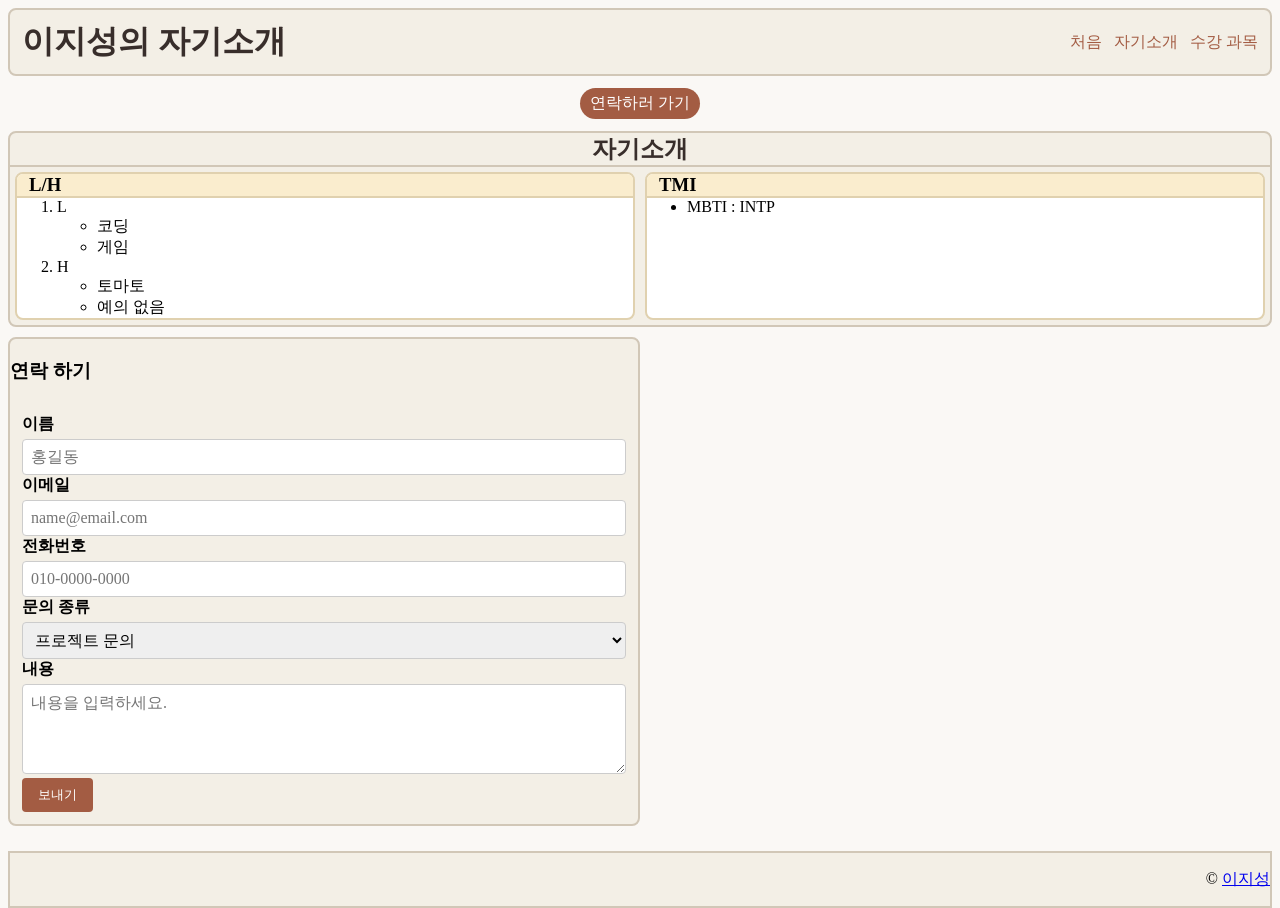
<file: about.html>
<!DOCTYPE html>
<html lang="ko">
<head>
    <meta charset="UTF-8">
    <meta name="viewport" content="width=device-width, initial-scale=1.0">
    <title>이지성의 자기소개</title>
    <link rel="stylesheet" href="css/style.css">
    <link rel="icon" href="images/favicon.png">
</head>
<body>
<div class="wrap">
    <header>
            <h1>이지성의 자기소개</h1>
            <nav>
                <ul class="move-page">
                    <li class="move"><a href="index.html">처음</a></li>
                    <li class="move"><a href="about.html">자기소개</a></li>
                    <li class="move"><a href="couses.html">수강 과목</a></li>
                </ul>
            </nav>
    </header>
    <main>
        <div class="call">
                <a href="about.html#call">연락하러 가기</a>
        </div>
    <div class="all">
        <div class="my">
            <div>
                <h2>자기소개</h2>
            </div>
            <div class="ls">
                <section class="lh">
                    <h3>L/H</h3>
                    <ol>
                        <li class="l">L 
                            <ul>
                                <li>코딩</li>
                                <li>게임</li>
                            </ul>
                        </li>
                        <li class="h">H 
                            <ul>
                                <li>토마토</li>
                                <li>예의 없음</li>
                            </ul>
                        </li>
                    </ol>
                </section>
                <section class="tmi">
                    <h3>TMI</h3>
                    <ul class="mbti">
                        <li>MBTI : INTP</li>
                    </ul>
                </section>
            </div>
        </div>
            
        <aside  id="call">
            <h3>연락 하기</h3>
            <form action="https://httpbin.org/post" method="post" target="_blank" class="tel">
                <p class="name">
                    <label for="name">이름</label>
                    <input type="text" id="name" name="name" placeholder="홍길동" required>
                </p>
                <p>
                    <label for="email">이메일</label>
                    <input type="email" id="email" name="email" placeholder="name@email.com" required>
                </p>
                <p>
                    <label for="tel">전화번호</label>
                    <input type="tel" id="tel" name="tel" placeholder="010-0000-0000">
                </p>
                <p>
                    <label for="me">문의 종류</label>
                    <select id="me" name="me">
                        <option value="project">프로젝트 문의</option>
                        <option value="DB">데이터 베이스 관련</option>
                        <option value="ps">개인 사무용 연락</option>
                    </select>
                </p>
                <p>
                    <label for="memo">내용</label>
                    <textarea placeholder="내용을 입력하세요." id="memo" name="memo" rows="4"></textarea>
                </p>
                <p>
                    <button type="submit">보내기</button>
                </p>
            </form>
        </aside>
    </div>
    
    </main>
</div>
    <footer>
        <p>&copy; 
            <a href="https://www.naver.com/" target="_blank">이지성</a>
        </p>
    </footer>

    <script src="js/my-site-js.js"></script>
</body>
</html>
</file>
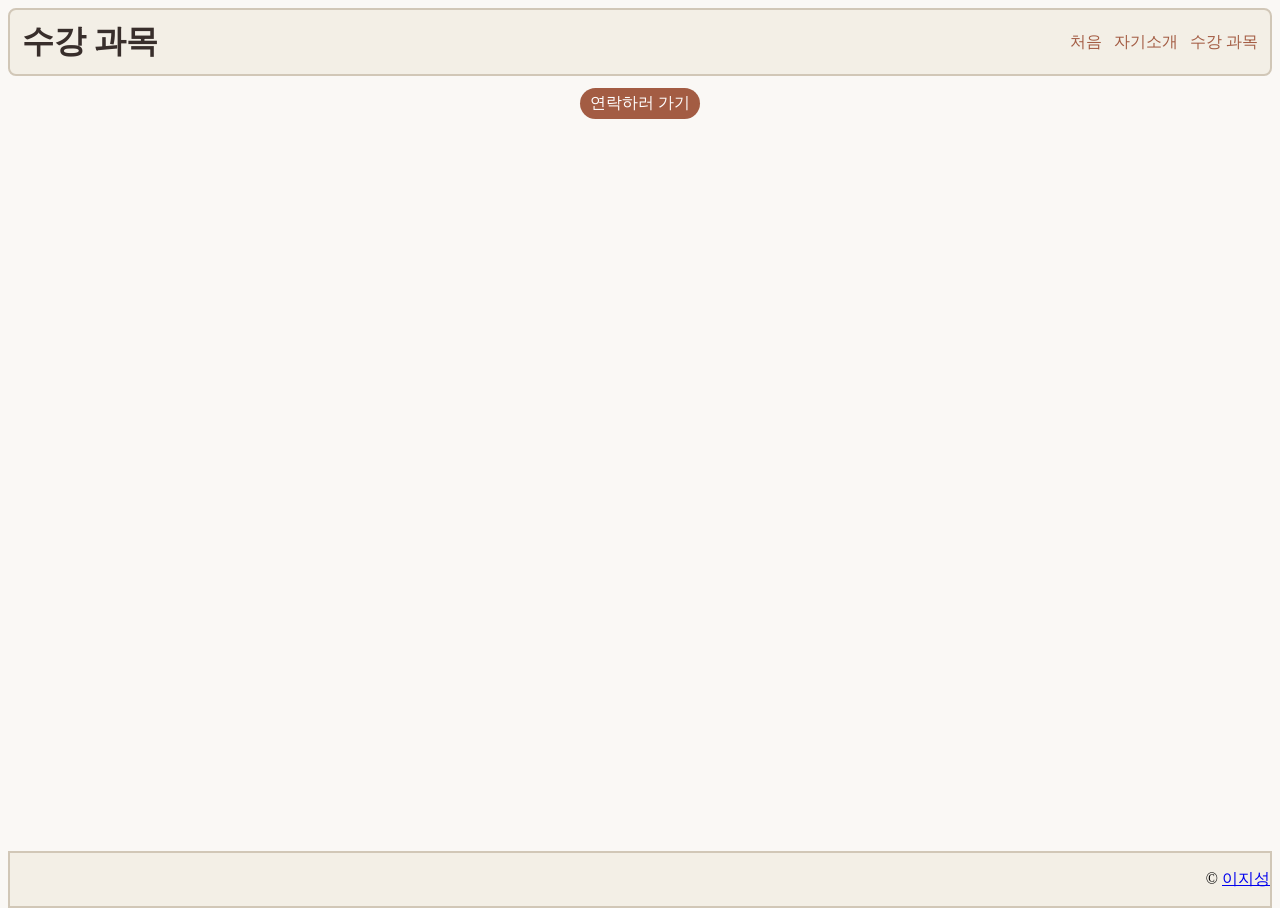
<file: couses.html>
<!DOCTYPE html>
<html lang="ko">
<head>
    <meta charset="UTF-8">
    <meta name="viewport" content="width=device-width, initial-scale=1.0">
    <title>수강 과목</title>
    <link rel="stylesheet" href="css/style.css">
    <link rel="icon" href="images/favicon.png">
</head>
<body>
<div class="wrap">
    <header>
            <h1>수강 과목</h1>
            <nav>
                <ul class="move-page">
                    <li class="move"><a href="index.html">처음</a></li>
                    <li class="move"><a href="about.html">자기소개</a></li>
                    <li class="move"><a href="couses.html">수강 과목</a></li>
                </ul>
            </nav>
    </header>

    <main>
        <div class="call">
                <a href="about.html#call">연락하러 가기</a>
        </div>
        <div class="table-wrap" id="table">
            
        </div>
    </main>
</div>
    <footer>
        <p>&copy; 
            <a href="https://www.naver.com/" target="_blank">이지성</a>
        </p>
    </footer>
    <script src="js/my-site-js.js"></script>
</body>
</html>
</file>
<file: css/style.css>
*, *:before, *:after
{
    box-sizing: border-box;
}

html
{
    background-color: #faf8f5;
}

html, body

{
    height: 100vh;
}

body
{
    display: flex;
    flex-direction: column;
}

.wrap
{
    flex: 1;
}

.all
{
    display: flex;
    flex-direction: column;
    gap: 10px;
}

header
{
    border: 2px solid #d1c7b7;
    background: #f3efe6;
    flex-wrap: wrap;
    gap: 12px;
    border-radius: 8px;
    padding: 10px 12px;
    display: flex;
    margin: 0 auto;
    justify-content: space-between;
    align-items: center;
    color: #382e2b;
}

header h1
{
    margin: 0 0 auto;
}

ul.move-page
{
    display: flex;
    gap: 12px;
    list-style: none;
    padding: 0;
    margin: 0;
}

.move a
{
    text-decoration: none;
    color: #a35c43;
}

.move a:hover
{
    text-decoration: underline;
}

.call
{
    margin: 12px auto;
    display: flex;
    justify-content: center;
}

.call a
{
    display: inline;
    background-color: #a35c43;
    color: white;
    border-radius: 999px;
    padding: 5px 10px;
    text-decoration: none;
}

.call a:hover
{
    background-color: #ac674d;
    text-decoration: underline;
}

.table-wrap
{
    overflow-x: auto;
}

.my
{
    border: 2px solid #d1c7b7;
    background-color: #f3efe6;
    border-radius: 8px;
}

.my h2
{
    margin: auto;
    text-align: center;
    color: #382e2b;
    border-bottom: 2px solid #d1c7b7;
    
}
.ls
{
    display: flex;
    flex-wrap: wrap;
}

.lh, .tmi
{
    border: 2px solid #e0d1af;
    margin: 5px 5px;
    flex: 1;
    border-radius: 8px;
    background-color: white;
    overflow: hidden;
}

.ls section h3
{
    margin: auto;
    padding: 0px 0px 0px 12px;
    border-bottom: 2px solid #e0d1af;
    background-color: #faedce;
}

.lh ol, .tmi ul
{
    margin: auto;
}

aside
{
    border: 2px solid #d1c7b7;
    background-color: #f3efe6;
    border-radius: 8px;
    max-width: 500%;
    width: 50%;

}

aside h4
{
    margin: auto;
    text-align: center;
    color: #382e2b;
    border-bottom: 2px solid #d1c7b7;
}

.tel
{
    padding: 12px 12px;
    
}

.tel p
{
    margin: 0 auto;
}

.tel label
{
    display: block;
    font-weight: 700;
    margin-bottom: 4px;
}

.tel input, select, textarea
{
    width: 100%;
    max-width: 500%;
    padding: 8px;
    border: 1px solid #ccc;
    border-radius: 4px;
    font: inherit;
}

.tel button
{
    padding: 8px 16px;
    background-color: #a35c43;
    color: white;
    border: 0;
    cursor: pointer;
    border-radius: 4px;
}

.tel button:hover
{
    background-color: #ac674d;
    text-decoration: underline;
}

.ezpz
{
    gap: 10px;
    display: flex;
    flex: 1;
    flex-direction: column;
}

.cat
{
    width: 100%;
}

.hi
{
    border: 2px solid #d1c7b7;
    background-color: #f3efe6;
    border-radius: 4px;
}

.hi h2
{
    text-align: center;
    margin: 0 auto;
    padding: 10px 12px;
    border-bottom: 2px solid #d1c7b7;
}

.diary
{
    border: 2px solid #d1c7b7;
    border-radius: 8px;
    background-color: #f3efe6;
}

.diary h2
{
    border-bottom: 2px solid #d1c7b7;
    margin: 0 auto;
    padding: 10px 12px;
}

.diary p
{
    margin: 0 auto;
    padding: 10px 12px;
}

.data
{
    border-collapse: collapse;
    background-color: #f3efe6;
    border-radius: 4px;
    overflow: hidden;
}

.data .top
{
    color: #382e2b;
    overflow: hidden;
}

.data th,
.data td
{
    border: 2px solid #d1c7b7;
    padding: 8px;
    overflow: hidden;
}

.tfa
{
    text-align: center;
}

.tfb
{
    text-align: left;
}

.application a
{
    color: black;
}

.application a:hover
{
    color: #706767;
}

footer
{
    margin-top: 12px;
    background-color: #f3efe6;
    border: 2px solid #d1c7b7;
    text-align: right;
}

@media (max-width: 599px)
{
    header
    {
        flex-direction: column;
        align-items: flex-start;
        gap: 8px;
        padding: 16px;
    }
    nav ul
    {
        flex-wrap: wrap;
    }
    img
    {
        max-width: 100%;
        height: auto;
    }
    .table-wrap
    {
        overflow-x: auto;
    }
}
</file>
